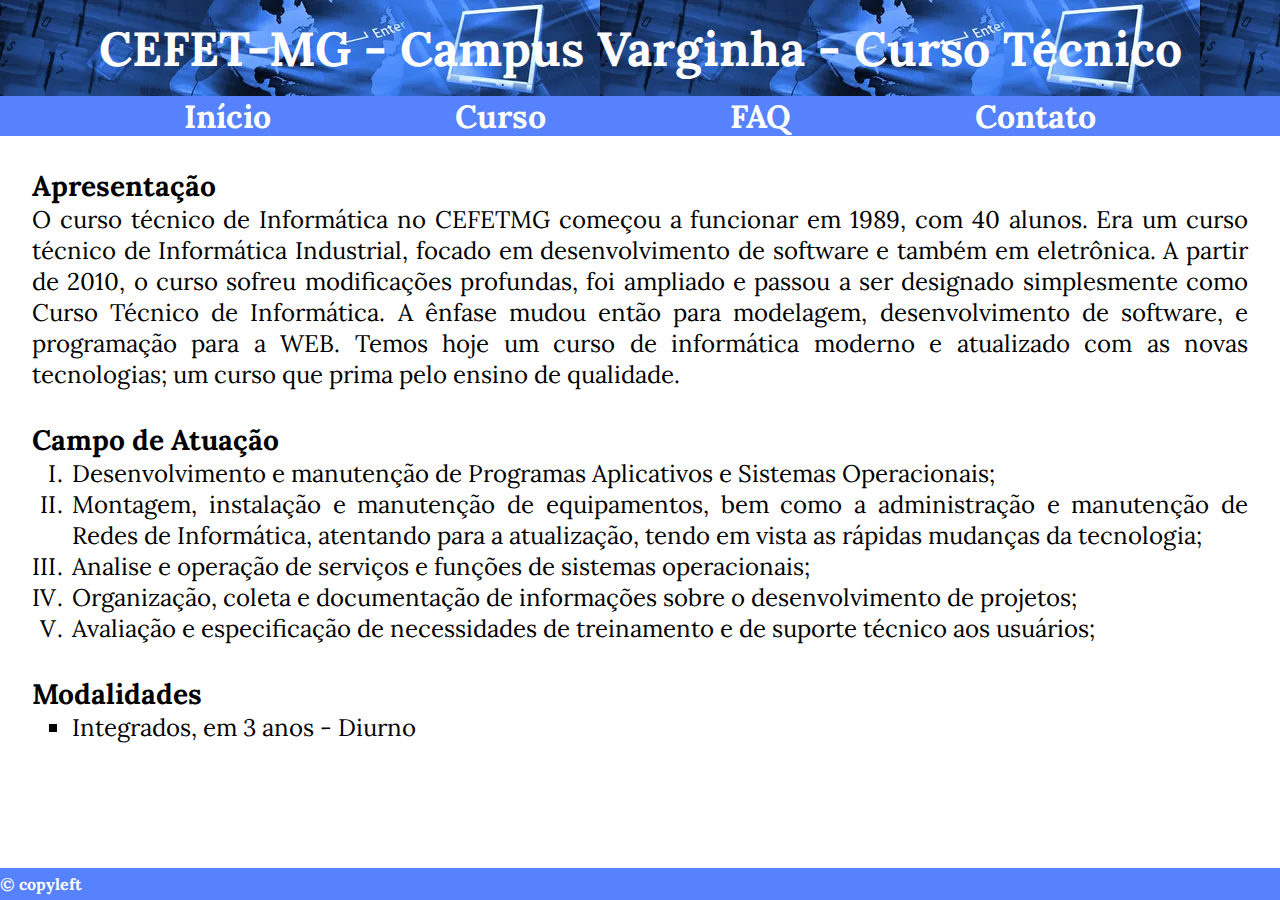
<file: index.html>
<!DOCTYPE html>
<html lang="en">
<head>
    <meta charset="UTF-8">
    <meta name="viewport" content="width=device-width, initial-scale=1.0">
    <title>Início</title>
    <link rel="stylesheet" href="./index.css">

</head>
<body>
    <header>
        <h1>CEFET-MG - Campus Varginha - Curso Técnico</h1>
    </header>
    <nav>
        <a href="index.html">Início</a>
        <a href="curso.html">Curso</a>
        <a href="faq.html">FAQ</a>
        <a href="contato.html">Contato</a>
    </nav>
    <main class="index">
        <div>
        <h3>Apresentação</h3>
            <p>O curso técnico de Informática no CEFETMG começou a funcionar em 1989, com 40 alunos.
            Era um curso técnico de Informática Industrial, focado em desenvolvimento de software e também em eletrônica.
            A partir de 2010, o curso sofreu modificações profundas, foi ampliado e passou a ser designado simplesmente como Curso Técnico de Informática.
            A ênfase mudou então para modelagem, desenvolvimento de software, e programação para a WEB.
            Temos hoje um curso de informática moderno e atualizado com as novas tecnologias; um curso que prima pelo ensino de qualidade.</p>
        </div>
        <div>
            <h3>Campo de Atuação</h3>
            <ol type="I">
                <li>Desenvolvimento e manutenção de Programas Aplicativos e Sistemas Operacionais;</li>
                <li>Montagem, instalação e manutenção de equipamentos, bem como a administração e manutenção de Redes de Informática, atentando para a atualização, tendo em vista as rápidas mudanças da tecnologia;</li>
                <li>Analise e operação de serviços e funções de sistemas operacionais;</li>
                <li>Organização, coleta e documentação de informações sobre o desenvolvimento de projetos;</li>
                <li>Avaliação e especificação de necessidades de treinamento e de suporte técnico aos usuários;</li>
            </ol>
        </div>
        <div>
            <h3>Modalidades</h3>
            <ul style="list-style-type: square;">
                <li>Integrados, em 3 anos - Diurno</li>
            </ul>
        </div>
    </main>
    <footer>
        <h4>© copyleft </h4>
    </footer>
</body>
</html>
</file>
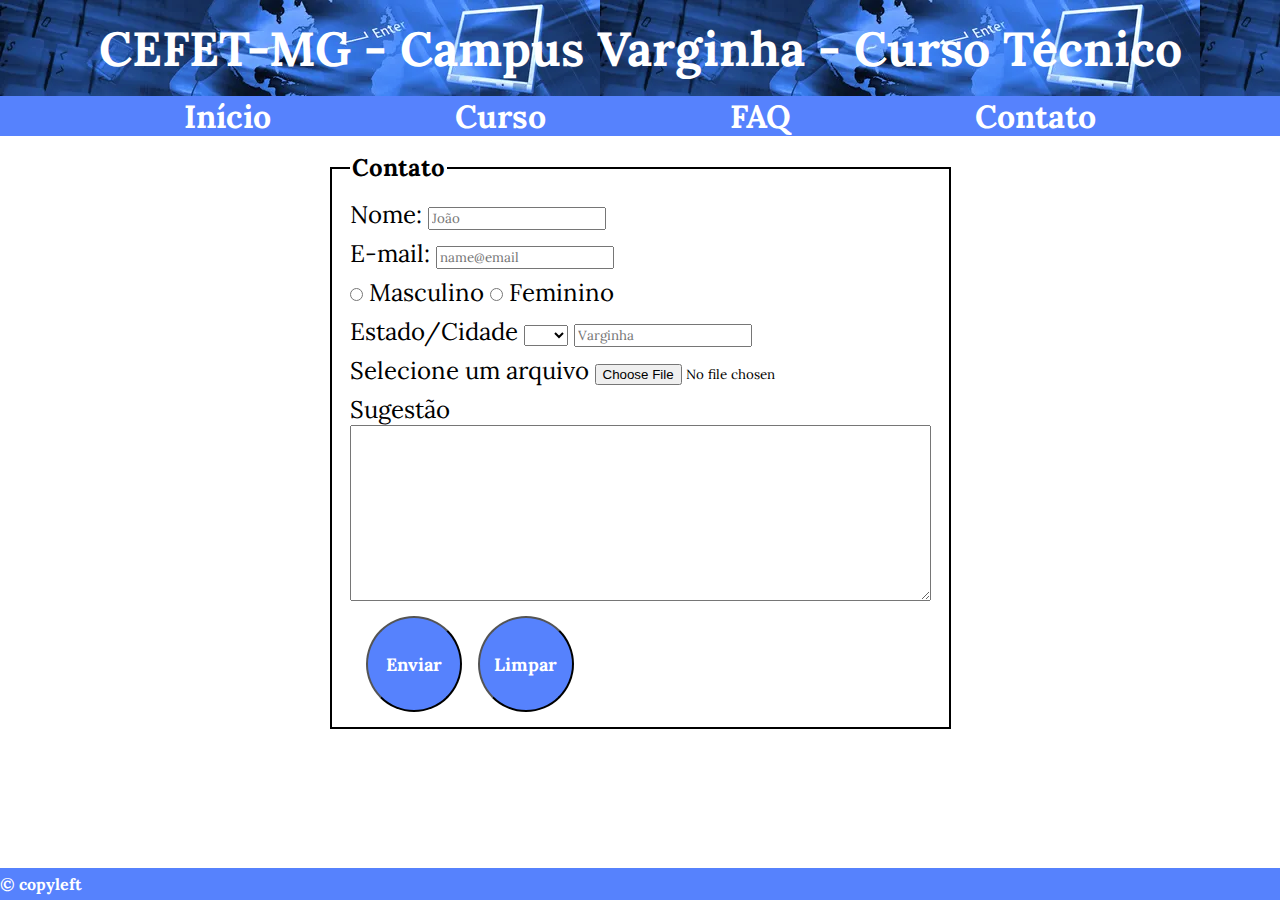
<file: contato.html>
<!DOCTYPE html>
<html lang="en">
<head>
    <meta charset="UTF-8">
    <meta name="viewport" content="width=device-width, initial-scale=1.0">
    <title>Contato</title>
    <link rel="stylesheet" href="./index.css">
    <link rel="stylesheet" href="./contato.css">
</head>
<body>
    <header>
        <h1>CEFET-MG - Campus Varginha - Curso Técnico</h1>
    </header>
    <nav>
        <a href="index.html">Início</a>
        <a href="curso.html">Curso</a>
        <a href="faq.html">FAQ</a>
        <a href="contato.html">Contato</a>
    </nav>
    <main>
        <form action="" method="post" enctype="multipart/form-data">
            <fieldset>
                <legend><b>Contato</b></legend>
                <div>
                    <label for="nome">Nome:</label>
                    <input type="text" name="nome" id="nome" placeholder="João">
                </div>
                <div>
                    <label for="email">E-mail:</label>
                    <input type="email" name="email" id="nome" placeholder="name@email">
                </div>
                <div>
                    <input type="radio" name="sexo" value="M" id="masculino">
                    <label for="masculino">Masculino</label>
                    <input type="radio" name="sexo" value="F" id="feminino">
                    <label for="feminino">Feminino</label>
                </div>
                <div>
                    <label for="estado">Estado/Cidade</label>
                    <select name="estado" id="estado">
                        <option value=""></option>
                        <option value="MG">MG</option>
                        <option value="RJ">RJ</option>
                        <option value="SP">SP</option>
                    </select>
                    <input type="text" name="cidade" placeholder="Varginha">
                </div>
                <div>
                    <label for="arquivo">Selecione um arquivo</label>
                    <input type="file" name="arquivo" id="arquivo">
                </div>
                <div>
                    <p>Sugestão</p>
                    <label for="sugestao"></label>
                    <textarea name="sugestao" id="sugestao" cols="70" rows="10"></textarea>
                </div>
                <div class="botao">
                    <button class="botao1" type="submit"><b>Enviar</b></button>
                    <button class="botao2" type="reset"><b>Limpar</b></button>
                </div>
            </fieldset>
        </form>
    </main>

    <footer>
        <h4>© copyleft </h4>
    </footer>
</body>
</html>
</file>
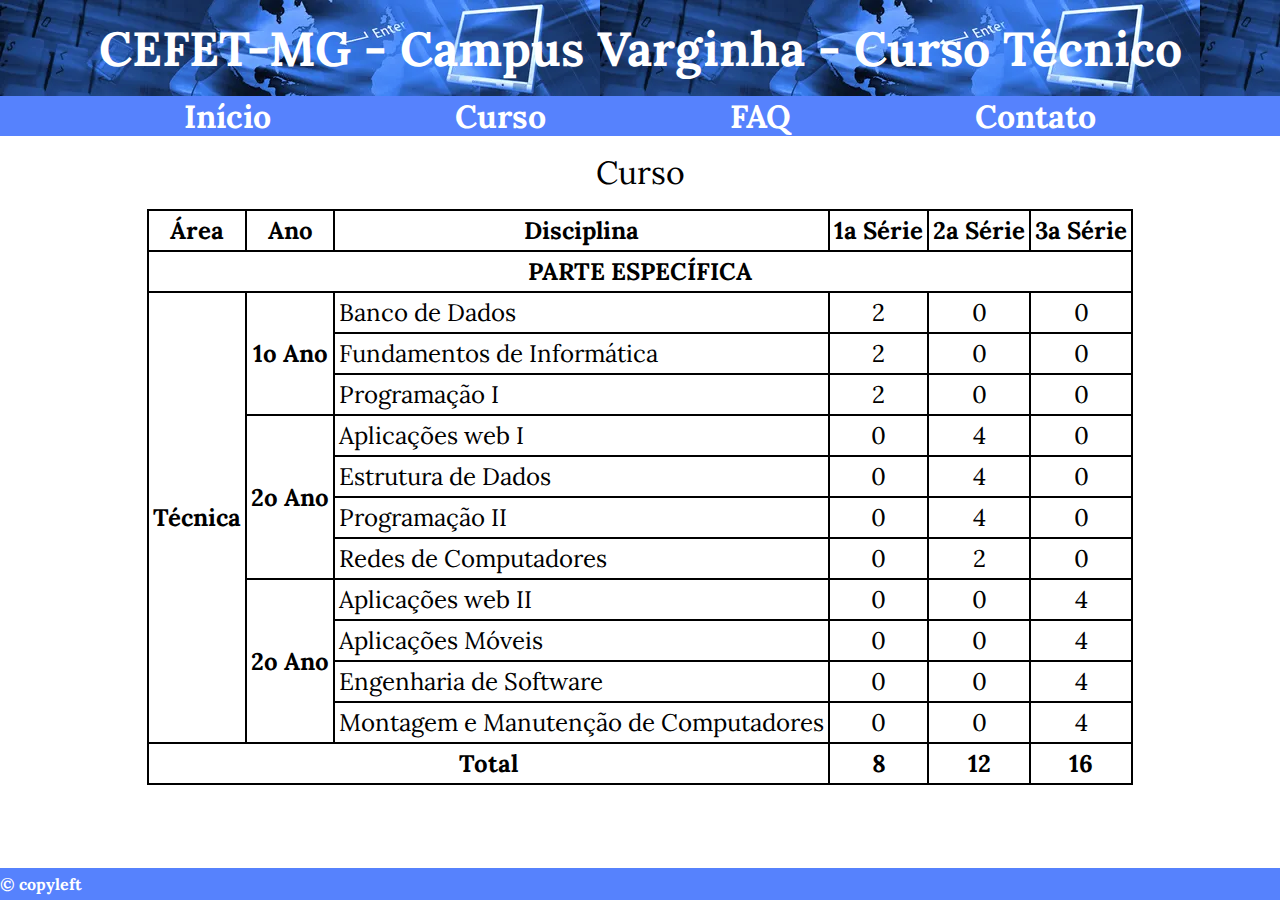
<file: curso.html>
<!DOCTYPE html>
<html lang="en">

<head>
    <meta charset="UTF-8">
    <meta name="viewport" content="width=device-width, initial-scale=1.0">
    <title>Curso</title>
    <link rel="stylesheet" href="./curso.css">
    <link rel="stylesheet" href="./index.css">
</head>

<body>
    <header>
        <h1>CEFET-MG - Campus Varginha - Curso Técnico</h1>
    </header>
    <nav>
        <a href="index.html">Início</a>
        <a href="curso.html">Curso</a>
        <a href="faq.html">FAQ</a>
        <a href="contato.html">Contato</a>
    </nav>
    <main class="tabela">
        <table>
            <legend>Curso</legend>
            <thead>
                <tr>
                    <td><b>Área</b></td>
                    <td><b>Ano</b></td>
                    <td><b>Disciplina</b></td>
                    <td><b>1a Série</b></td>
                    <td><b>2a Série</b></td>
                    <td><b>3a Série</b></td>
                </tr>
                <tr>
                    <td colspan="6"><b>PARTE ESPECÍFICA</b></td>
                </tr>
            </thead>
            <tbody>
                <tr>
                    <td rowspan="11"><b>Técnica</b></td>
                    <td rowspan="3"><b>1o Ano</b></td>
                    <td class="materia">Banco de Dados</td>
                    <td>2</td>
                    <td>0</td>
                    <td>0</td>
                </tr>
                <tr>
                    <td class="materia">Fundamentos de Informática</td>
                    <td>2</td>
                    <td>0</td>
                    <td>0</td>
                </tr>
                <tr>
                    <td class="materia">Programação I</td>
                    <td>2</td>
                    <td>0</td>
                    <td>0</td>
                </tr>
                <tr>
                    <td rowspan="4"><b>2o Ano</b></td>
                    <td class="materia">Aplicações web I</td>
                    <td>0</td>
                    <td>4</td>
                    <td>0</td>
                </tr>
                <tr>
                    <td class="materia">Estrutura de Dados</td>
                    <td>0</td>
                    <td>4</td>
                    <td>0</td>
                </tr>
                <tr>
                    <td class="materia">Programação II</td>
                    <td>0</td>
                    <td>4</td>
                    <td>0</td>
                </tr>
                <tr>
                    <td class="materia">Redes de Computadores</td>
                    <td>0</td>
                    <td>2</td>
                    <td>0</td>
                </tr>
                <tr>
                    <td rowspan="4"><b>2o Ano</b></td>
                    <td class="materia">Aplicações web II</td>
                    <td>0</td>
                    <td>0</td>
                    <td>4</td>
                </tr>
                <tr>
                    <td class="materia">Aplicações Móveis</td>
                    <td>0</td>
                    <td>0</td>
                    <td>4</td>
                </tr>
                <tr>
                    <td class="materia">Engenharia de Software</td>
                    <td>0</td>
                    <td>0</td>
                    <td>4</td>
                </tr>
                <tr>
                    <td class="materia">Montagem e Manutenção de Computadores</td>
                    <td>0</td>
                    <td>0</td>
                    <td>4</td>
                </tr>
            </tbody>
            <tfoot>
                <tr>
                    <td colspan="3"><b>Total</b></td>
                    <td><b>8</b></td>
                    <td><b>12</b></td>
                    <td><b>16</b></td>
                </tr>
            </tfoot>
        </table>
    </main>
    <footer>
        <h4>© copyleft </h4>
    </footer>
</body>
</html>
</file>
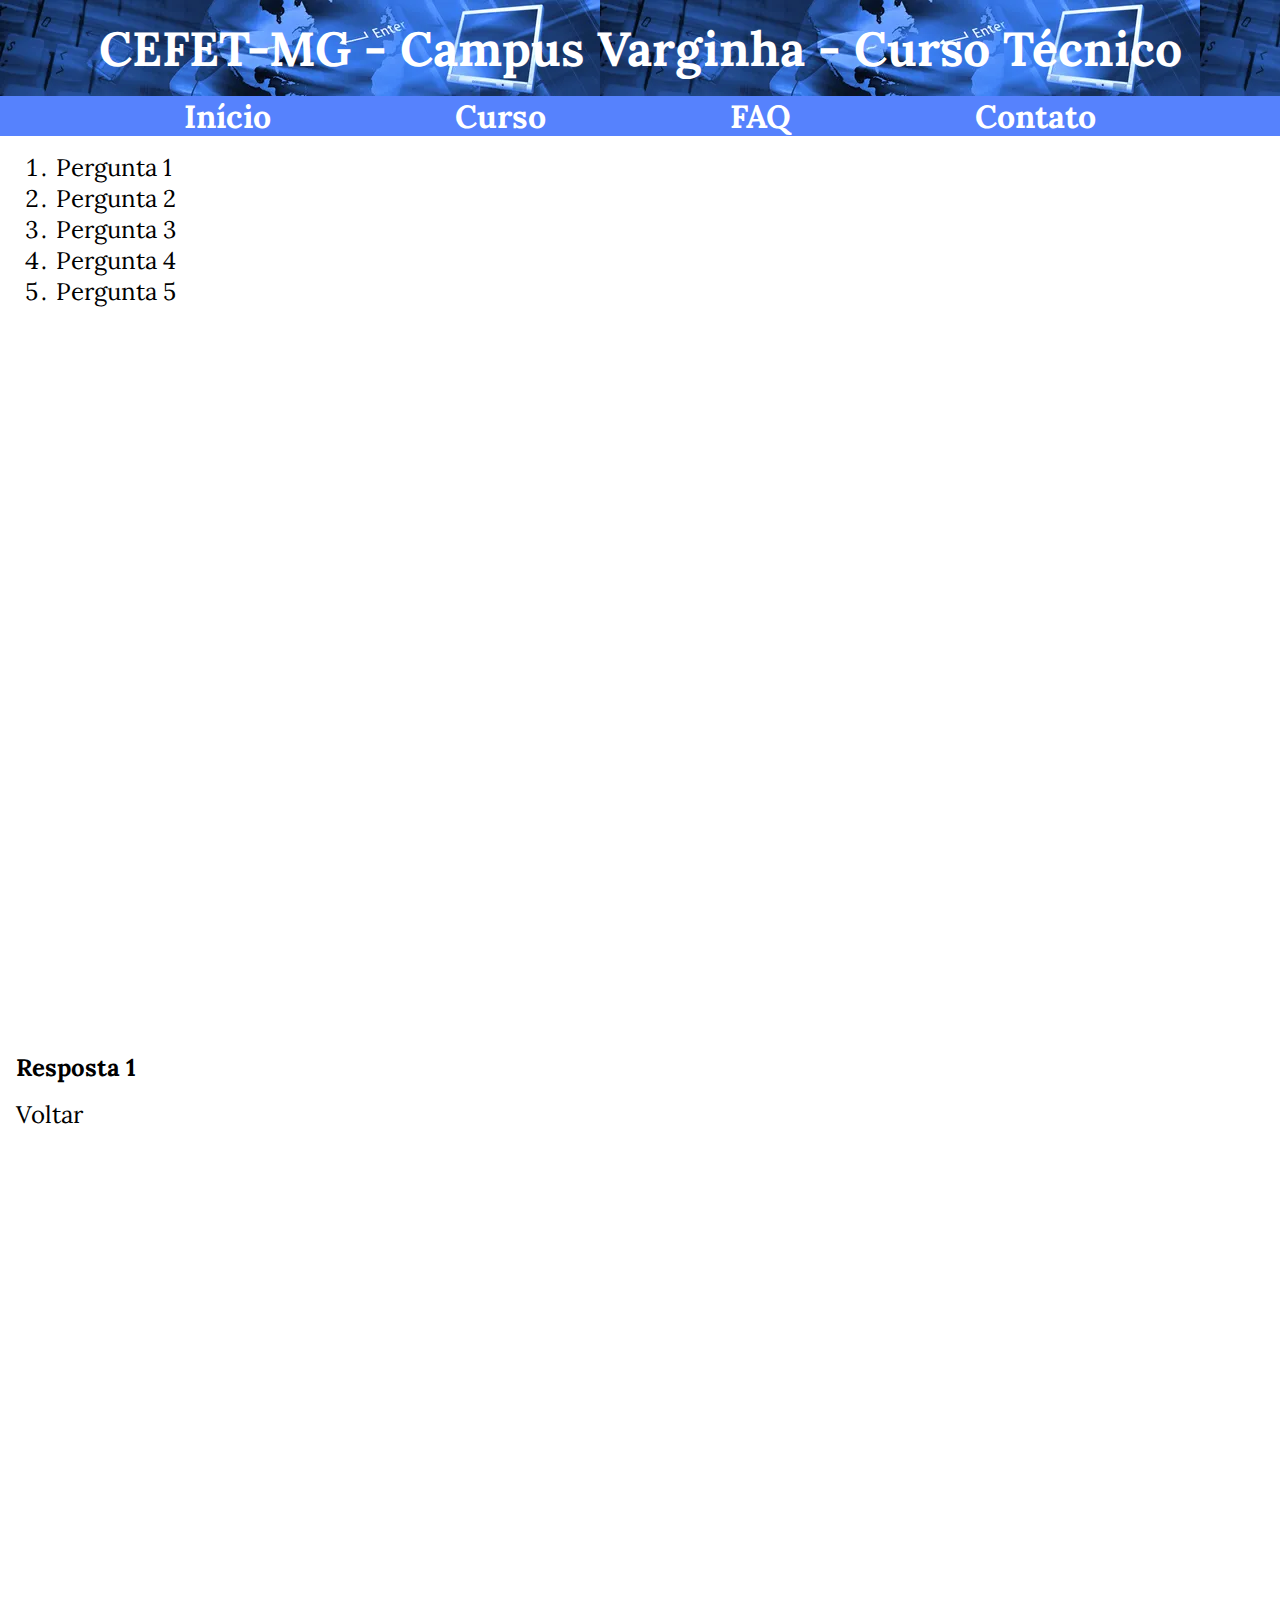
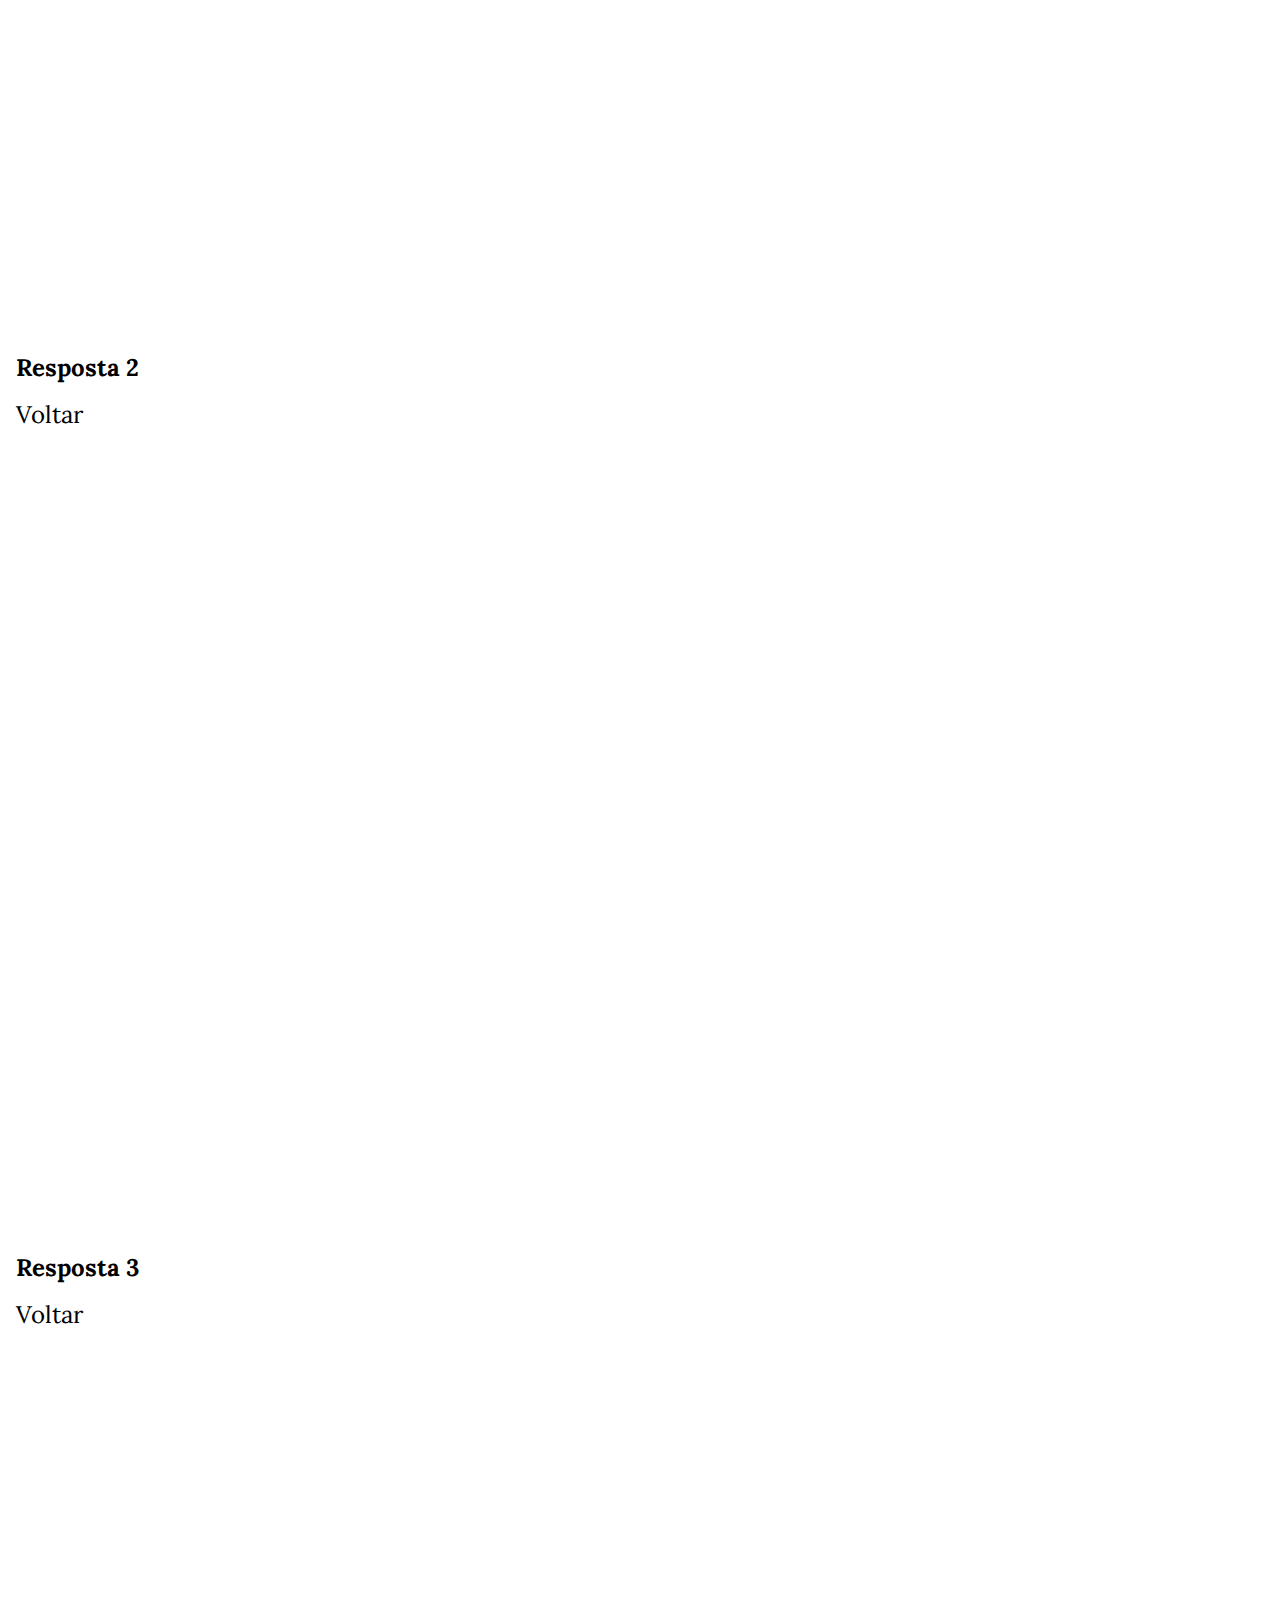
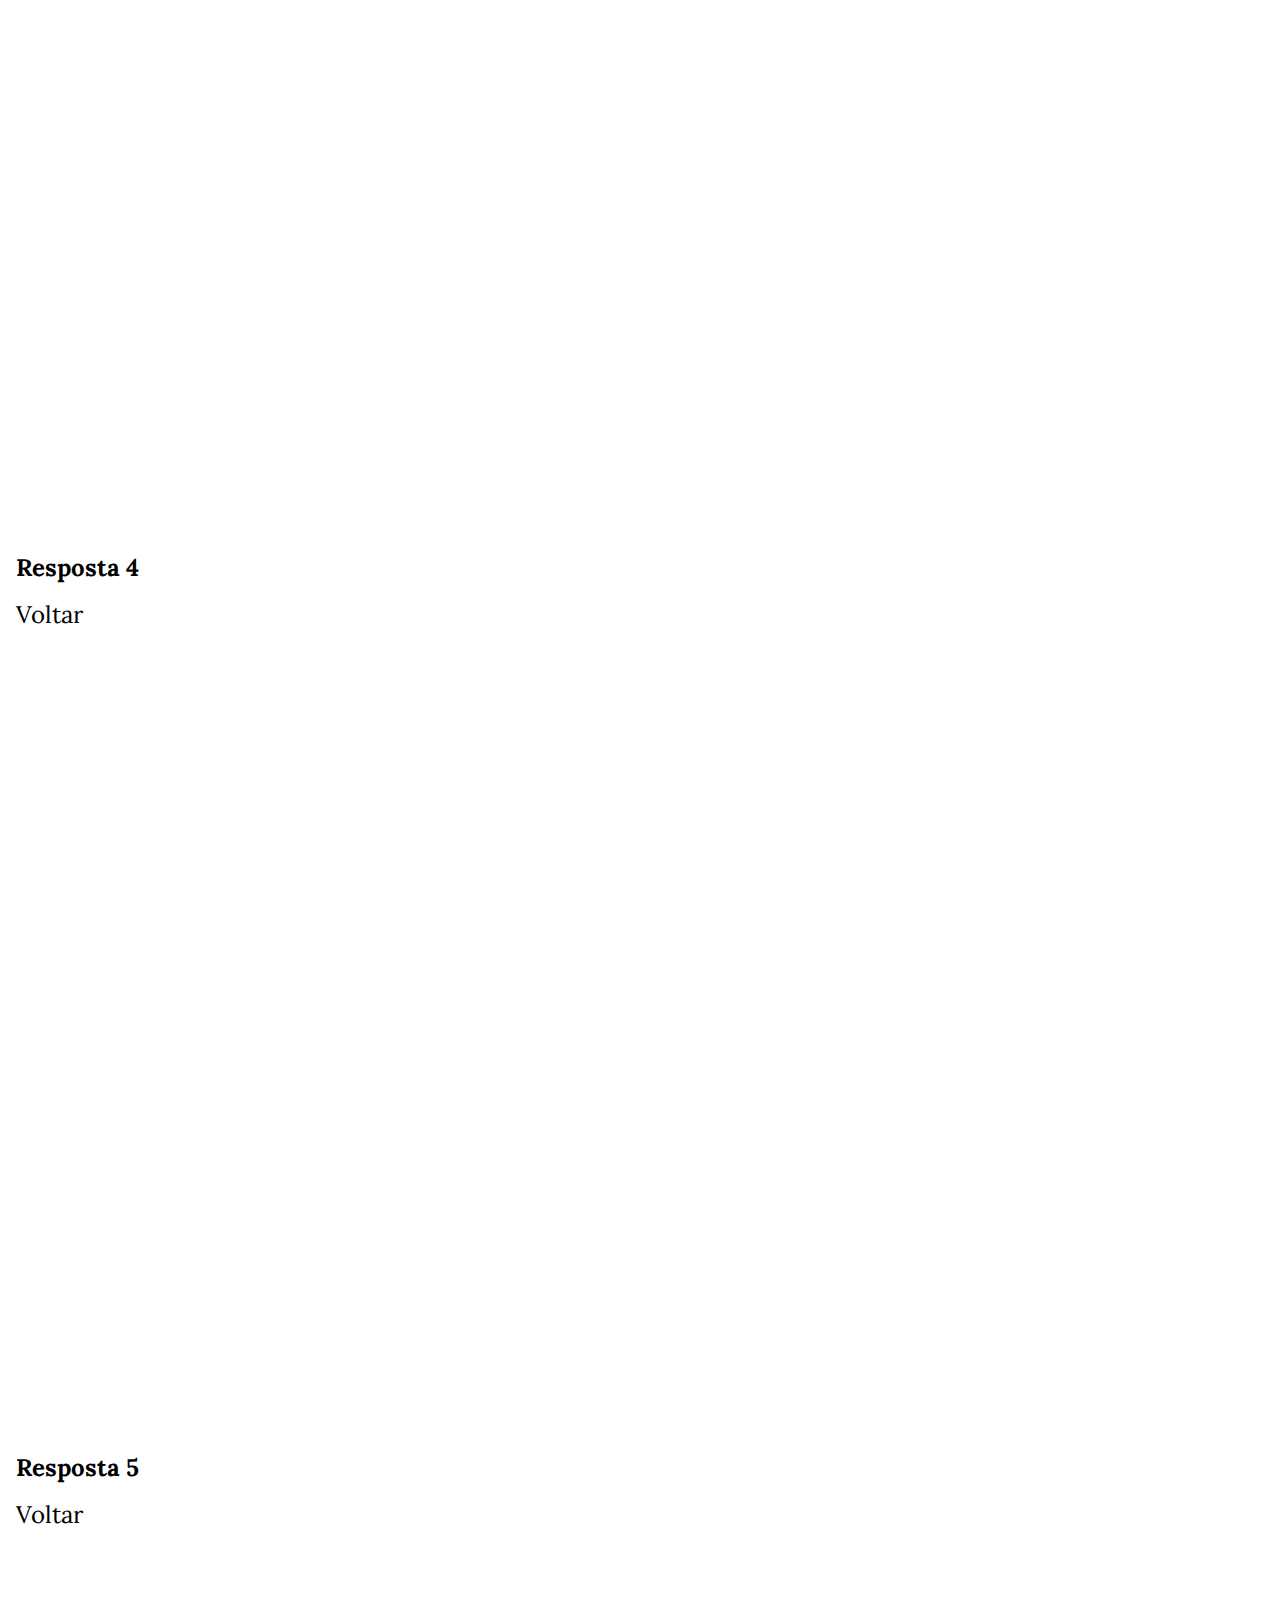
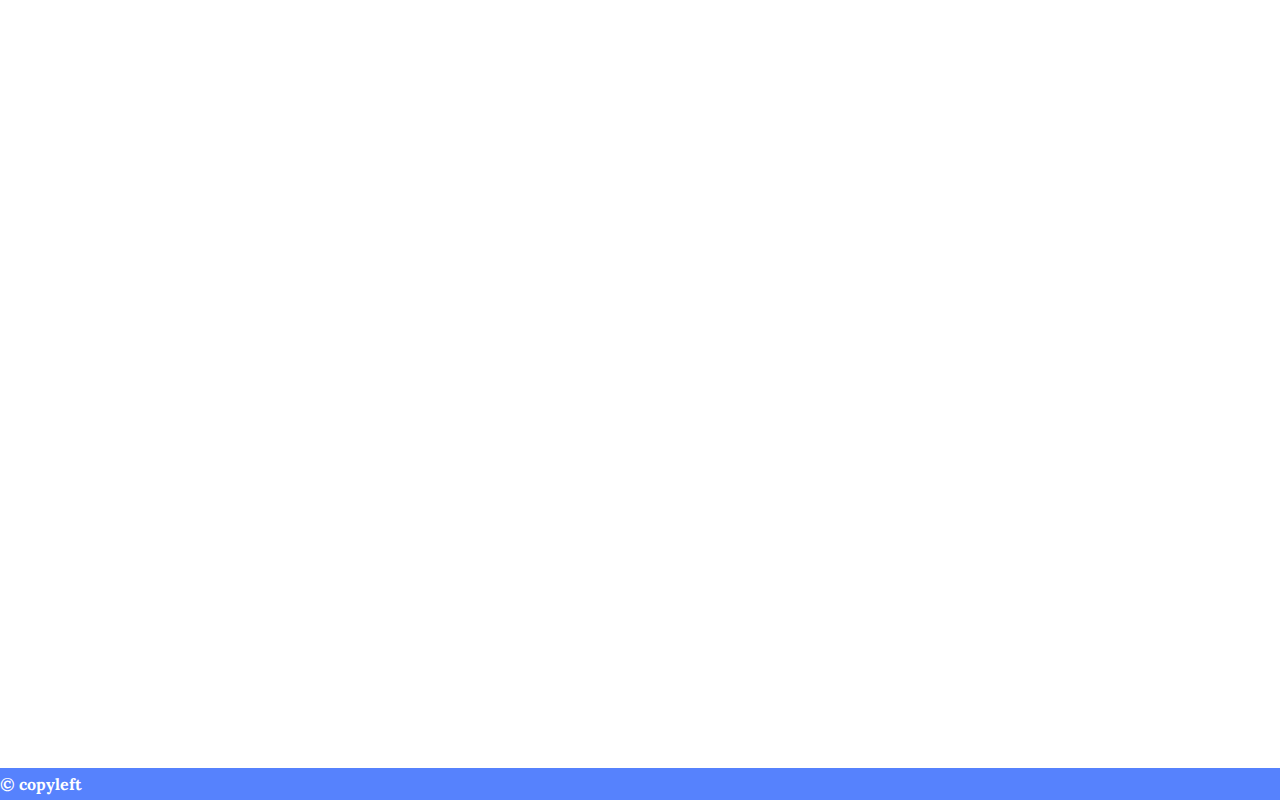
<file: faq.html>
<!DOCTYPE html>
<html lang="en">
<head>
    <meta charset="UTF-8">
    <meta name="viewport" content="width=device-width, initial-scale=1.0">
    <title>FAQ</title>
    <link rel="stylesheet" href="./index.css">
    <link rel="stylesheet" href="./faq.css">
</head>
<body>
    <header>
        <h1>CEFET-MG - Campus Varginha - Curso Técnico</h1>
    </header>
    <nav>
        <a href="index.html">Início</a>
        <a href="curso.html">Curso</a>
        <a href="faq.html">FAQ</a>
        <a href="contato.html">Contato</a>
    </nav>
    <main id="topo">
        <div class="pergunta">
            <ol>
                <li>
                    <a href="#r1">Pergunta 1</a>
                </li>
                <li>
                    <a href="#r2">Pergunta 2</a>
                </li>
                <li>
                    <a href="#r3">Pergunta 3</a>
                </li>
                <li>
                    <a href="#r4">Pergunta 4</a>
                </li>
                <li>
                    <a href="#r5">Pergunta 5</a>
                </li>
            </ol>
        </div>
        <div class="resposta">
            <p id="r1">
                <b>Resposta 1</b><a href="#topo">Voltar</a>
            </p>
            <p id="r2">
                <b>Resposta 2</b><a href="#topo">Voltar</a>
            </p>
            <p id="r3">
                <b>Resposta 3</b><a href="#topo">Voltar</a>
            </p>
            <p id="r4">
                <b>Resposta 4</b><a href="#topo">Voltar</a>
            </p>
            <p id="r5">
                <b>Resposta 5</b><a href="#topo">Voltar</a>
            </p>
        </div>

    </main>
    <footer>
        <h4>© copyleft </h4>
    </footer>
</body>
</html>
</file>
<file: index.css>
@import url('https://fonts.googleapis.com/css2?family=Lora:ital,wght@0,400..700;1,400..700&display=swap');
*{
    margin: 0;
    font-family: 'Lora';
}

:root{
    --primary: rgb(86, 130, 253);
}

header{
    background-image: url(img/banner.jpeg);
    justify-content: center;
    align-items: center;
    display: flex;
    height: 6rem;
    font-size: x-large;
    color: white;
}

nav{
    background-color: var(--primary);
    display: flex;
    justify-content: space-evenly;
    height: 2.5rem;
    font-size: xx-large;
}

nav a{
    color: white;
    text-decoration: none;
    display: flex;
    font-weight: bold;
}

main{
    font-size: x-large;
    min-height: calc(100vh - 12.5rem);
    margin: 1rem;
}

main.index div{
    padding: 1rem;
    text-align: justify;
}

footer{
    display: flex;
    background-color: var(--primary);
    color: white;
    align-items: center;
    height: 2rem;
}
</file>
<file: contato.css>
fieldset{
    width: fit-content;
    height: fit-content;
    margin-left: auto;
    margin-right: auto;
    border: 2px solid black;
}

fieldset div{
    margin-top: 0.5rem;
}

div.botao{
    display: flex;
    align-items: center;
}

button{
    background-color: var(--primary);
    color: white;
    border-style: outset;
    margin-left: 1rem;
    font-size: large;
    height: 6rem;
    width: 6rem;
    cursor: pointer;
}


.botao1, .botao2 {
    border-radius: 50%;
}
</file>
<file: curso.css>
main.tabela legend{
    display: flex;
    justify-content: center;
    font-size: xx-large;
}

tbody td.materia{
    text-align: start;
}

main.tabela table, tr, td{
    border: 2px solid black;
    border-collapse: collapse;
    margin: 1rem;
    padding: 4px;
    text-align: center;
    margin-left: auto;
    margin-right: auto;
}
</file>
<file: faq.css>
#topo div, p{
    min-height: 100vh;
    color: black;
}

div.pergunta a{
    color: black;
    text-decoration: none;
}

div.resposta a{
    text-decoration: none;
    color: black;
    display: grid;
    margin-top: 1rem;
}
</file>
